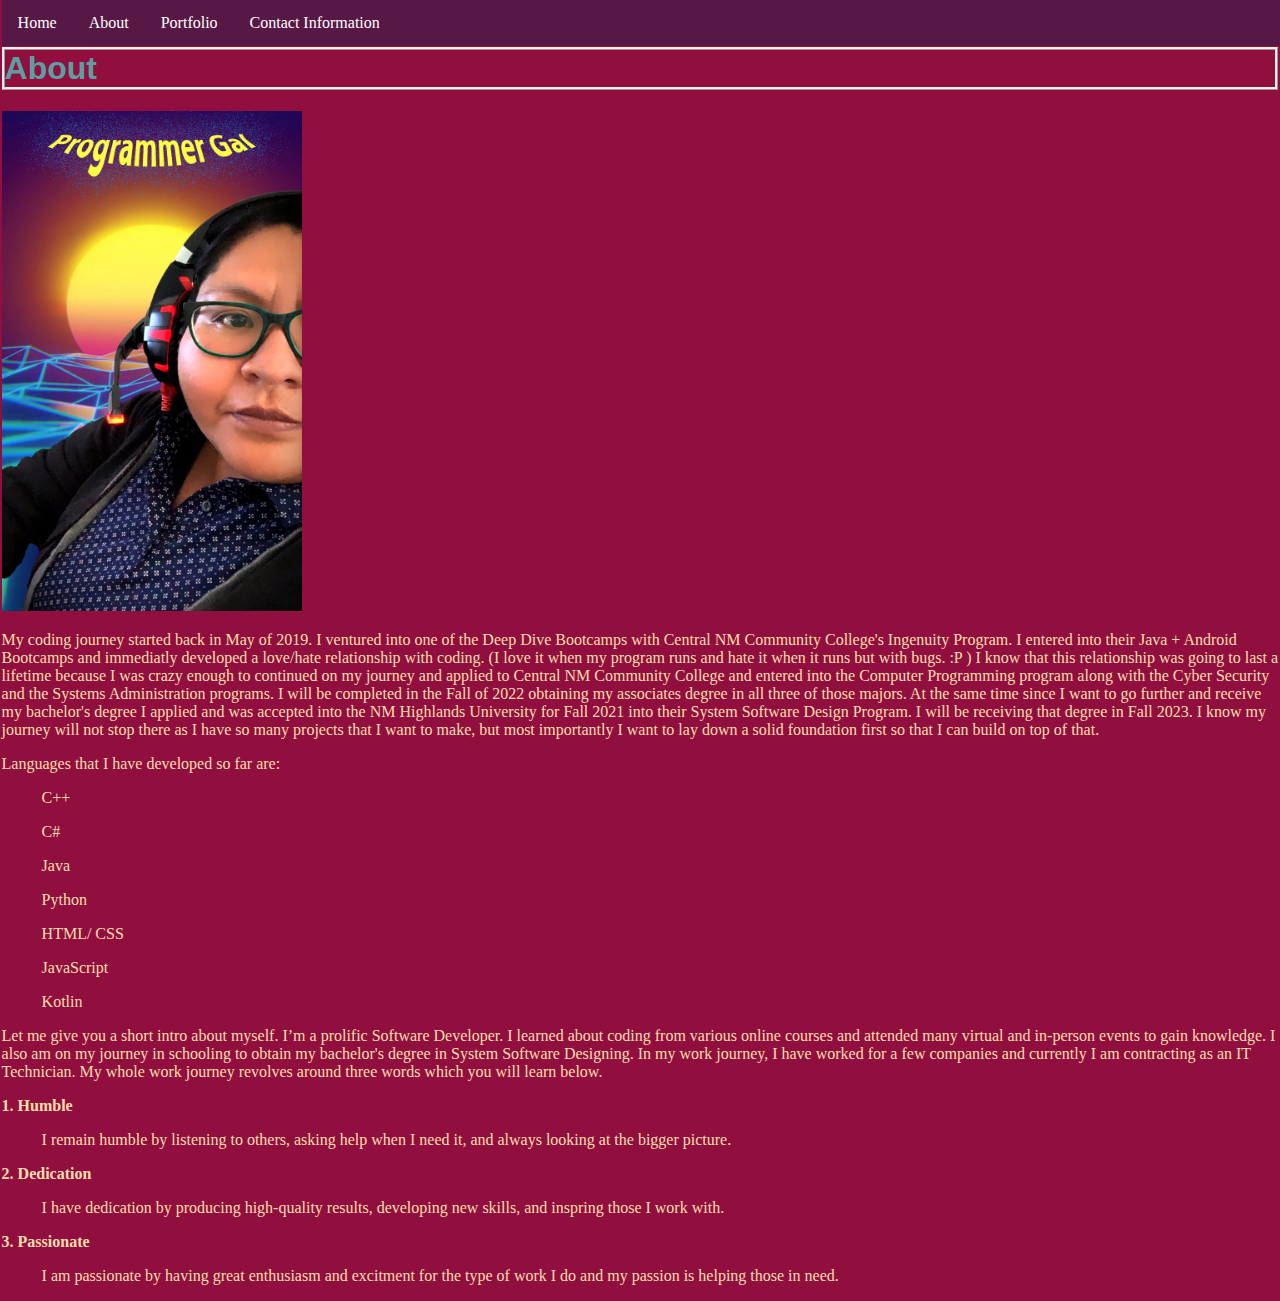
<file: about.html>
﻿<!DOCTYPE html>
<html>
<head>
    <meta charset="utf-8" />
    <link href="css/style.css" rel="stylesheet" type="text/css" />
    <title>About</title>

    <!--START Internal Style Sheet-->
    <style type="text/css">
        h1 {
            font-family: Verdana,sans-serif;
            color: cadetblue;
            margin-top: 47px;
            border-style: ridge;
        }
    </style>
    <!--END Internal Style Sheet-->

</head>
<body>
    <nav class="topnav">
        <ul>
            <li><a class="active" href="index.html">Home</a></li>
            <li><a href="about.html">About</a></li>
            <li><a href="portfolio.html">Portfolio</a></li>
            <li><a href="contact.html">Contact Information</a></li>
        </ul>
    </nav>

    <h1>About</h1>

    <div>
        <div class="images">
            <img src="images/IntroPhoto.png" width="300" height="500" alt="selfie photo" />
        </div>
    </div>

    <div class="text">
        <p>
            My coding journey started back in May of 2019. I ventured into one of the Deep Dive Bootcamps with Central NM Community College's Ingenuity Program. I entered into their Java + Android Bootcamps and immediatly developed a love/hate relationship with coding. (I love it when my program runs and hate it when it runs but with bugs. :P ) I know that this relationship was going to last a lifetime because I was crazy enough to continued on my journey and applied to Central NM Community College and entered into the Computer Programming program along with the Cyber Security and the Systems Administration programs. I will be completed in the Fall of 2022 obtaining my associates degree in all three of those majors. At the same time since I want to go further and receive my bachelor's degree I applied and was accepted into the NM Highlands University for Fall 2021 into their System Software Design Program. I will be receiving that degree in Fall 2023. I know my journey will not stop there as I have so many projects that I want to make, but most importantly I want to lay down a solid foundation first so that I can build on top of that.
        </p>
        <p>
            Languages that I have developed so far are:
            <ol>C++</ol>
            <ol>C#</ol>
            <ol>Java</ol>
            <ol>Python</ol>
            <ol>HTML/ CSS</ol>
            <ol>JavaScript</ol>
            <ol>Kotlin</ol>
        </p>
    </div>

    <div>
        <div class="text">
            <p>
                Let me give you a short intro about myself. I’m a prolific Software Developer. I learned about coding from various online courses and attended many virtual and in-person events to gain knowledge. I also am on my journey in schooling to obtain my bachelor's degree in System Software Designing.

                In my work journey, I have worked for a few companies and currently I am contracting as an IT Technician. My whole work journey revolves around three words which you will learn below.
            </p>
            <p>
                <!-- Inline Style -->
            <p style="font-weight:bold">1. Humble</p>
            <ol> I remain humble by listening to others, asking help when I need it, and always looking at the bigger picture.</ol>
            <!-- Inline Style -->
            <p style="font-weight:bold">2. Dedication</p>
            <ol>I have dedication by producing high-quality results, developing new skills, and inspring those I work with.</ol>

            <!-- Inline Style -->
            <p style="font-weight:bold">3. Passionate</p>
            <ol>I am passionate by having great enthusiasm and excitment for the type of work I do and my passion is helping those in need.</ol>
        </div>
    </div>


</body>
</html>
</file>
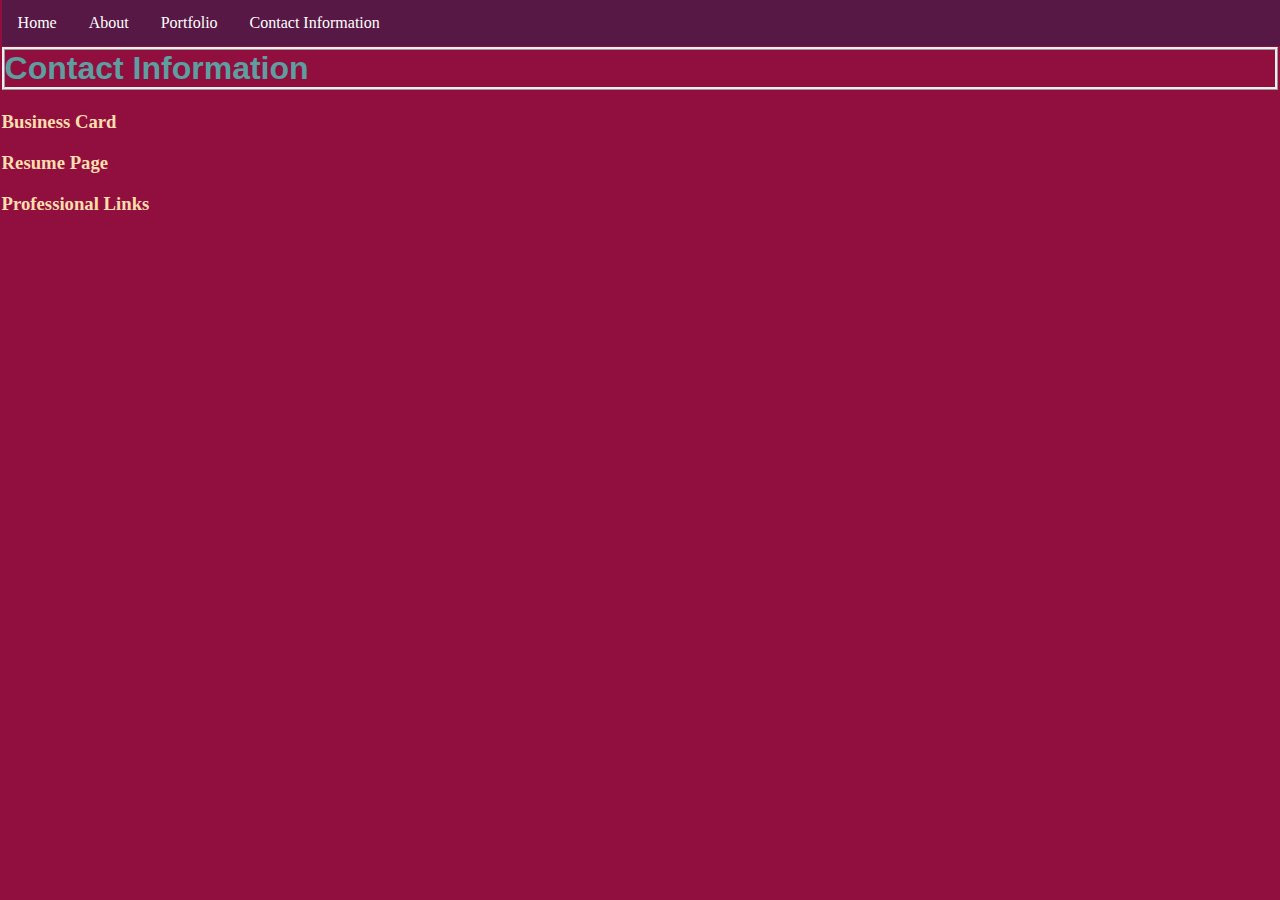
<file: contact.html>
﻿<!DOCTYPE html>
<html>
<head>
    <meta charset="utf-8" />
    <link href="css/style.css" rel="stylesheet" type="text/css" />
    <title>Contact</title>

    <!--START Internal Style Sheet-->
    <style type="text/css">
        h1 {
            font-family: Verdana,sans-serif;
            color: cadetblue;
            margin-top: 47px;
            border-style: ridge;
        }
    </style>
    <!--END Internal Style Sheet-->

</head>
    <body>
        <nav class="topnav">
            <ul>
                <li><a class="active" href="index.html">Home</a></li>
                <li><a href="about.html">About</a></li>
                <li><a href="portfolio.html">Portfolio</a></li>
                <li><a href="contact.html">Contact Information</a></li>
            </ul>
        </nav>

        <h1>Contact Information</h1>

        <h3>Business Card</h3>

        <h3>Resume Page</h3>

        <h3>Professional Links</h3>

    </body>
</html>
</file>
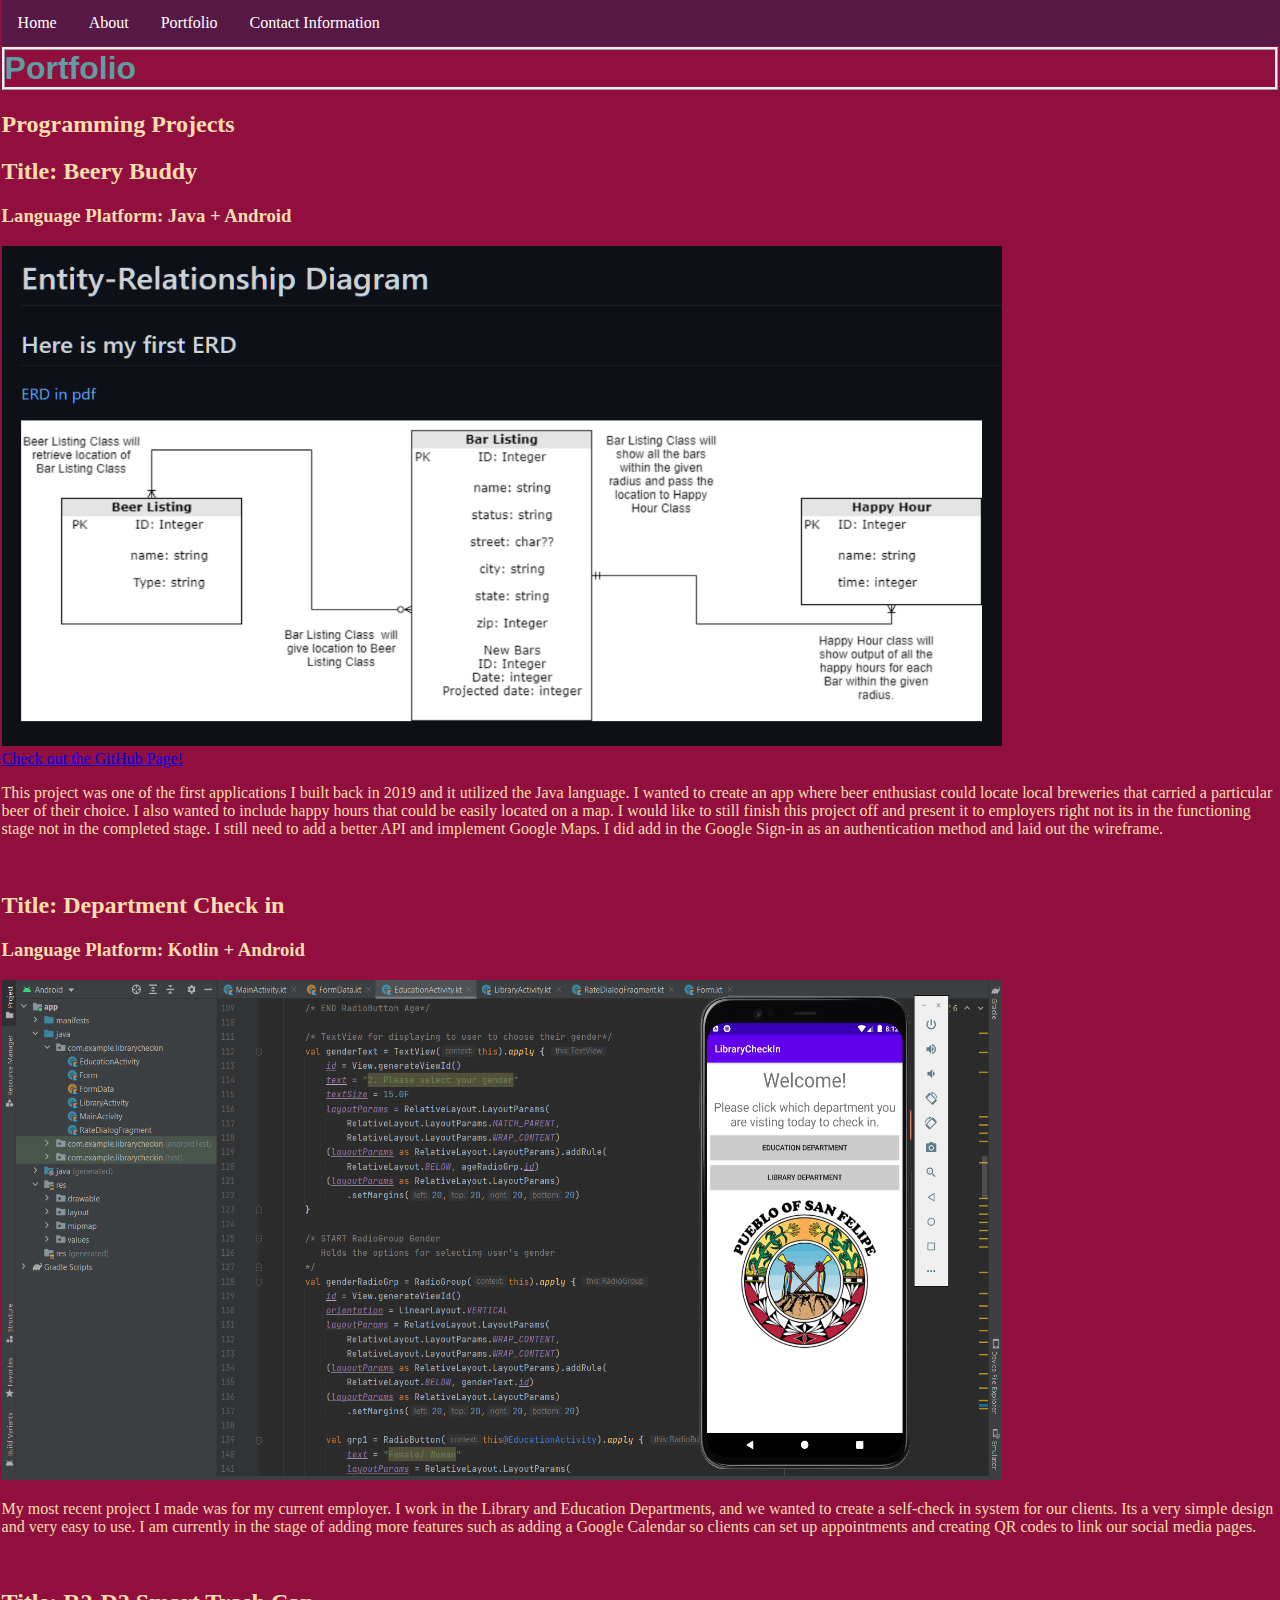
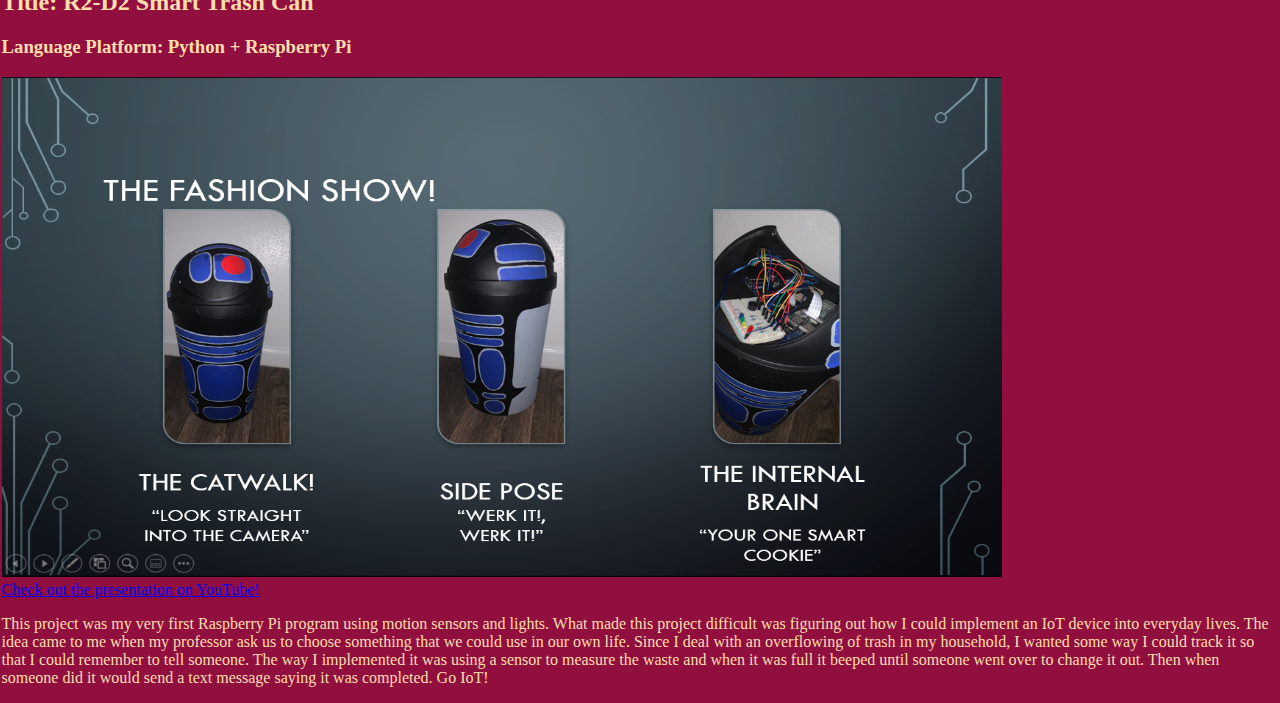
<file: portfolio.html>
﻿<!DOCTYPE html>
<html>
<head>
    <meta charset="utf-8" />
    <link href="css/style.css" rel="stylesheet" type="text/css" />
    <title>Portfolio</title>

    <!--START Internal Style Sheet-->
    <style type="text/css">
        h1 {
            font-family: Verdana,sans-serif;
            color: cadetblue;
            margin-top: 47px;
            border-style: ridge;
        }
    </style>
    <!--END Internal Style Sheet-->

</head>

    <body>
        <nav class="topnav">
            <ul>
                <li><a class="active" href="index.html">Home</a></li>
                <li><a href="about.html">About</a></li>
                <li><a href="portfolio.html">Portfolio</a></li>
                <li><a href="contact.html">Contact Information</a></li>
            </ul>
        </nav>

        <h1>Portfolio</h1>

        <h2>Programming Projects</h2>

        <div>
            <h2>Title: Beery Buddy</h2>
            <h3>Language Platform: Java + Android</h3>
            <div class="images">
                <img src="images/beerbuddy_erd1.png" width="1000" height="500" alt="ERD of Beer Buddy App" />
            </div>
            

            <!-- Inline Style -->
            <a href="https://github.com/anita-martin5703/BeerBuddy"
               target="_blank">
                Check out the GitHub Page!
            </a>

            <p>
                This project was one of the first applications I built back in 2019 and it utilized the Java language. I wanted to create an app where beer enthusiast could locate local breweries that carried a particular beer of their choice. I also wanted to include happy hours that could be easily located on a map. I would like to still finish this project off and present it to employers right not its in the functioning stage not in the completed stage. I still need to add a better API and implement Google Maps. I did add in the Google Sign-in as an authentication method and laid out the wireframe.
            </p>
        </div>

        <br />
        <div>
            <h2>Title: Department Check in</h2>
            <h3>Language Platform: Kotlin + Android</h3>
            <div>
                <img src="images/kotlin_App1.png" width="1000" height="500" alt="Department Check-in App running" />
            </div>

            <p>
                My most recent project I made was for my current employer. I work in the Library and Education Departments, and we wanted to create a self-check in system for our clients. Its a very simple design and very easy to use. I am currently in the stage of adding more features such as adding a Google Calendar so clients can set up appointments and creating QR codes to link our social media pages.
            </p>
        </div>

        <br />
        <div class="column">
            <h2>Title: R2-D2 Smart Trash Can</h2>
            <h3>Language Platform: Python + Raspberry Pi</h3>
            <div>
                <img src="images/smart_trashcan.png" width="1000" height="500" alt="Snap shot of the R2-D2 trash can" />
            </div>

            <!-- Inline Style -->
            <a href="https://youtu.be/O7NwmZVPJy4"
               target="_blank">
                Check out the presentation on YouTube!
            </a>

            <p>
                This project was my very first Raspberry Pi program using motion sensors and lights. What made this project difficult was figuring out how I could implement an IoT device into everyday lives. The idea came to me when my professor ask us to choose something that we could use in our own life. Since I deal with an overflowing of trash in my household, I wanted some way I could track it so that I could remember to tell someone. The way I implemented it was using a sensor to measure the waste and when it was full it beeped until someone went over to change it out. Then when someone did it would send a text message saying it was completed. Go IoT!
            </p>
        </div>

    </body>
</html>
</file>
<file: css/style.css>
﻿/* External Style Sheet*/
.topnav {
    position: fixed;
    top: 0;
    width: 100%;
}

ul {
    list-style-type: none;
    margin: 0;
    padding: 0;
    overflow: hidden;
    background-color: #581845;
}

li {
    float: left;
}

li a {
    display: block;
    color: white;
    text-align: center;
    padding: 14px 16px;
    text-decoration: none;
}

 li a:hover {
    background-color: #FFC30F;
}

body{
    background-color:#900F3F;
    color:navajowhite;
    margin:1.6px;
}
</file>
